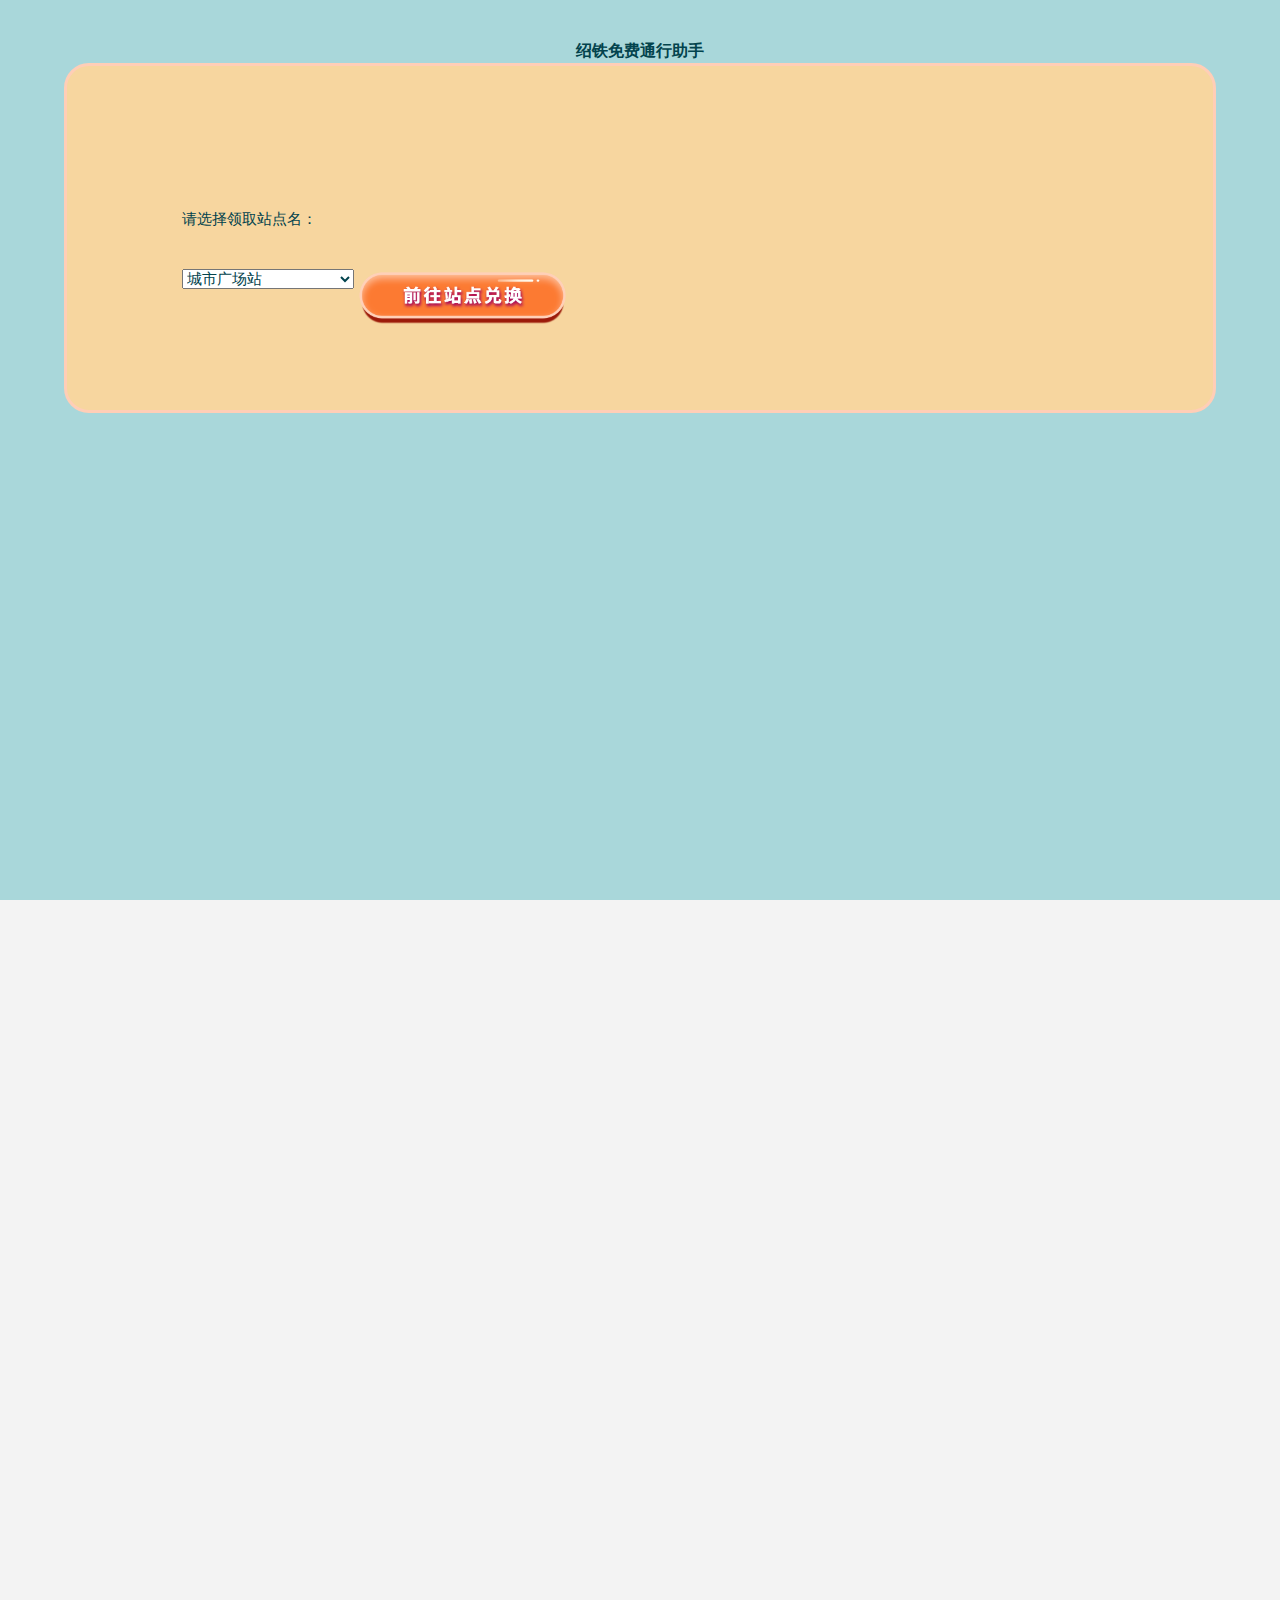
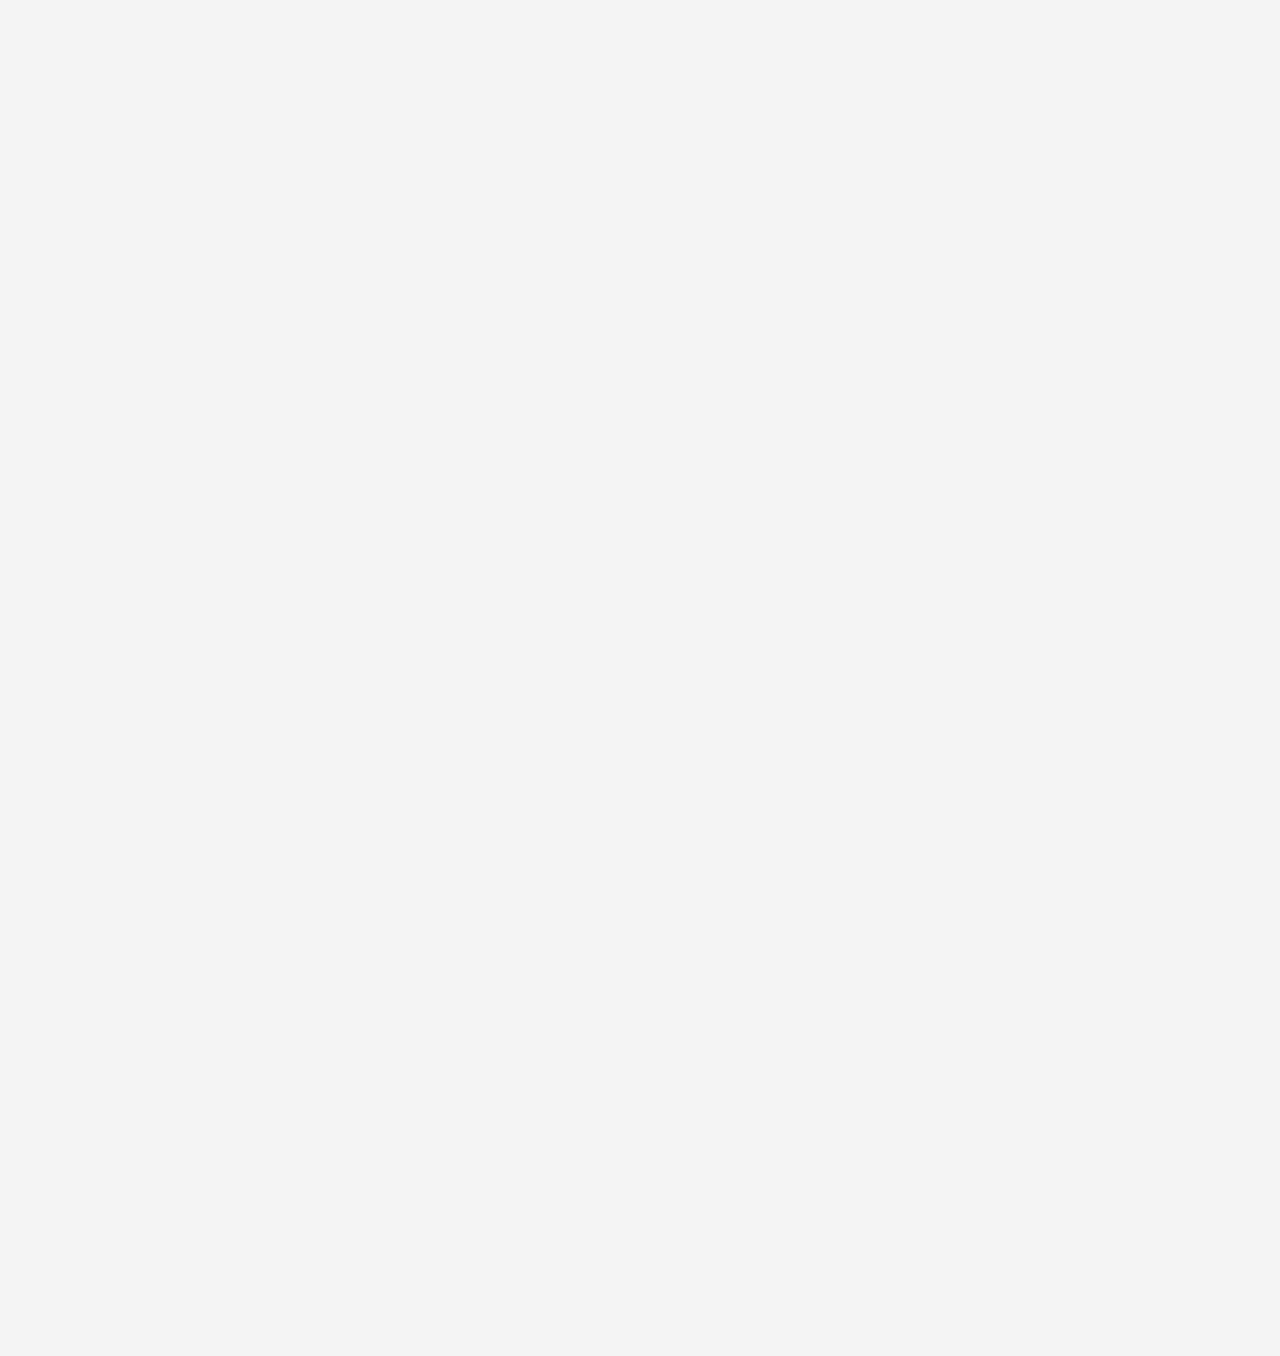
<file: index.html>
<!DOCTYPE html>
<html style="font-size: 25px;">
	<head>
		<title>绍铁免费通行助手</title>
		<meta charset="utf-8"><meta http-equiv="X-UA-Compatible" content="IE=edge,chrome=1">
		<meta name="viewport" id="viewport" content="width=device-width,initial-scale=1,maximum-scale=1,user-scalable=no">
		<meta name="renderer" content="webkit">
		<meta name="robots" content="index, follow">
		<meta name="format-detection" content="telephone=no">
		<meta http-equiv="cache-control" content="max-age=0">
		<meta http-equiv="cache-control" content="no-cache">
		<meta http-equiv="expires" content="0">
		<meta http-equiv="expires" content="Tue, 01 Jan 1980 1:00:00 GMT">
		<meta http-equiv="pragma" content="no-cache">
		<link rel="stylesheet" href="css/iconfonts.min.css">
		<style>
			:root {
				--brand-color: #1261ff;
				--brand-color-hover: #2c72ff;
				--success-color: #52C41A;
				--success-color-hover: #74D048;
				--error-color: #FF5448;
				--waring-color: #F8AE15;
			}
		</style>
		<link rel="stylesheet" href="css/view-d3844a3.min.css">
		<link rel="stylesheet" href="css/iconfonts-4.3.0.min.css">
	</head>
	<body style="padding: 0px; background-color: rgb(243, 243, 243); position: static; overflow-x: hidden;" class="disableScorll">
		<div class="p-index main" id="con" style="height: 2955.62px;">
			<div class="nr" style="position: relative; width: 100%; height: 100%;">
				<div id="reservationRecordList" class="reservation-record-list is-custom">
					<div class="scroll-wrapper">
						<div class="reservation-record-list__custom">
							<div class="header body">
								<div class="header-title" style="text-align: center; font-weight: bold">绍铁免费通行助手</div>
								<div class="header-content">
									<form method="get" action="./redeem.html">
										<label for="stationName" style="display: flex">请选择领取站点名：</label>
										<select id="stationName" name="stationName">
											<option value="姑娘桥站" disabled="disabled">姑娘桥站（暂不支持）</option>
											<option value="衙前站">衙前站</option>
											<option value="杨汛桥站">杨汛桥站</option>
											<option value="前梅站">前梅站</option>
											<option value="钱清站">钱清站</option>
											<option value="西沙路站">西沙路站</option>
											<option value="临杭大道站">临杭大道站</option>
											<option value="鉴水路站">鉴水路站</option>
											<option value="越州大道站">越州大道站</option>
											<option value="中国轻纺城站">中国轻纺城站</option>
											<option value="明珠广场站">明珠广场站</option>
											<option value="瓜渚湖站">瓜渚湖站</option>
											<option value="镜水路站">镜水路站</option>
											<option value="黄酒小镇站">黄酒小镇站</option>
											<option value="张墅站">张墅站</option>
											<option value="奥体中心站">奥体中心站</option>
											<option value="梅山广场站">梅山广场站</option>
											<option value="凤林站">凤林站</option>
											<option value="大滩站">大滩站</option>
											<option value="火车站站">火车站站</option>
											<option value="城市广场站" selected="selected">城市广场站</option>
											<option value="鲁迅故里站">鲁迅故里站</option>
											<option value="城南大道站">城南大道站</option>
											<option value="凤凰山站">凤凰山站</option>
											<option value="劳家葑站">劳家葑站</option>
											<option value="南池站">南池站</option>
											<option value="栖湖站">栖湖站</option>
											<option value="芳泉站">芳泉站</option>
										</select>
										<button class="exchange-btn" type="submit"></button>
									</form>
								</div>
							</div>
						</div>
					</div>
				</div>
			</div>
		</div>
	</body>
</html>
</file>
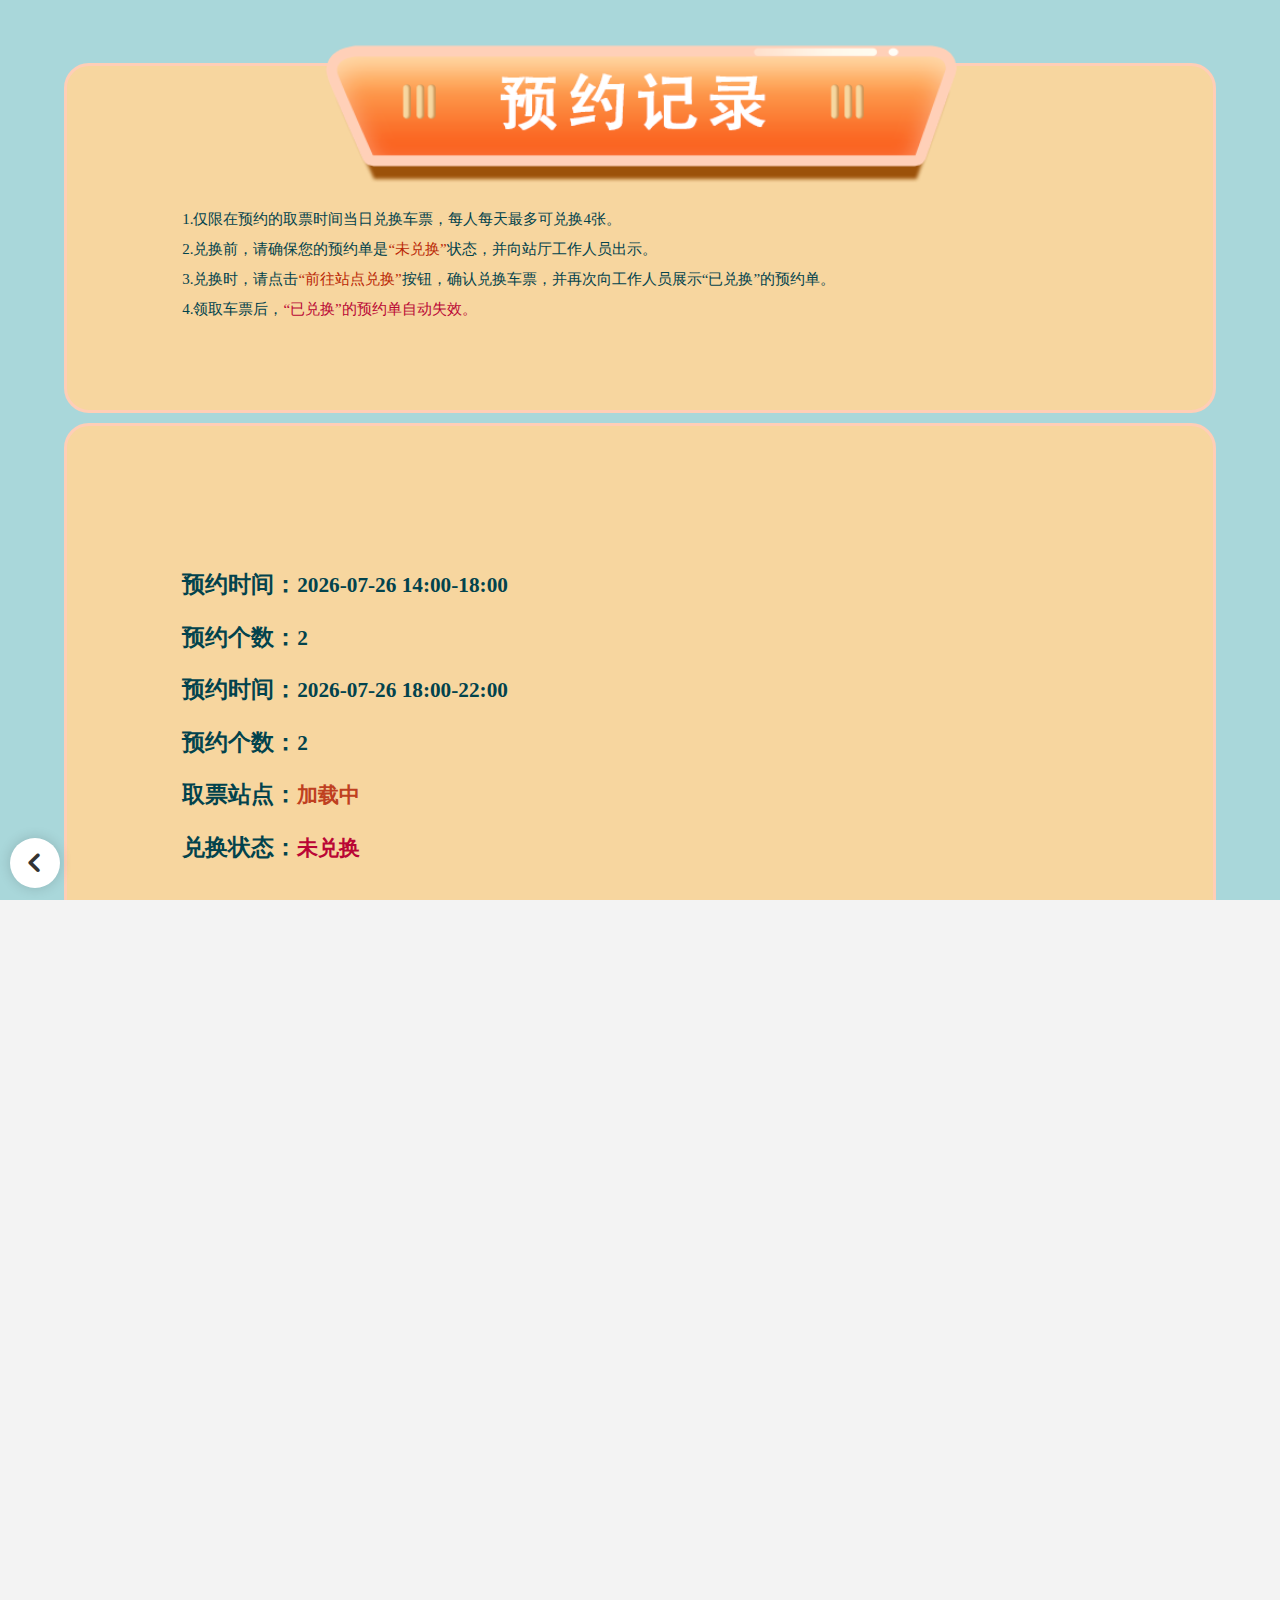
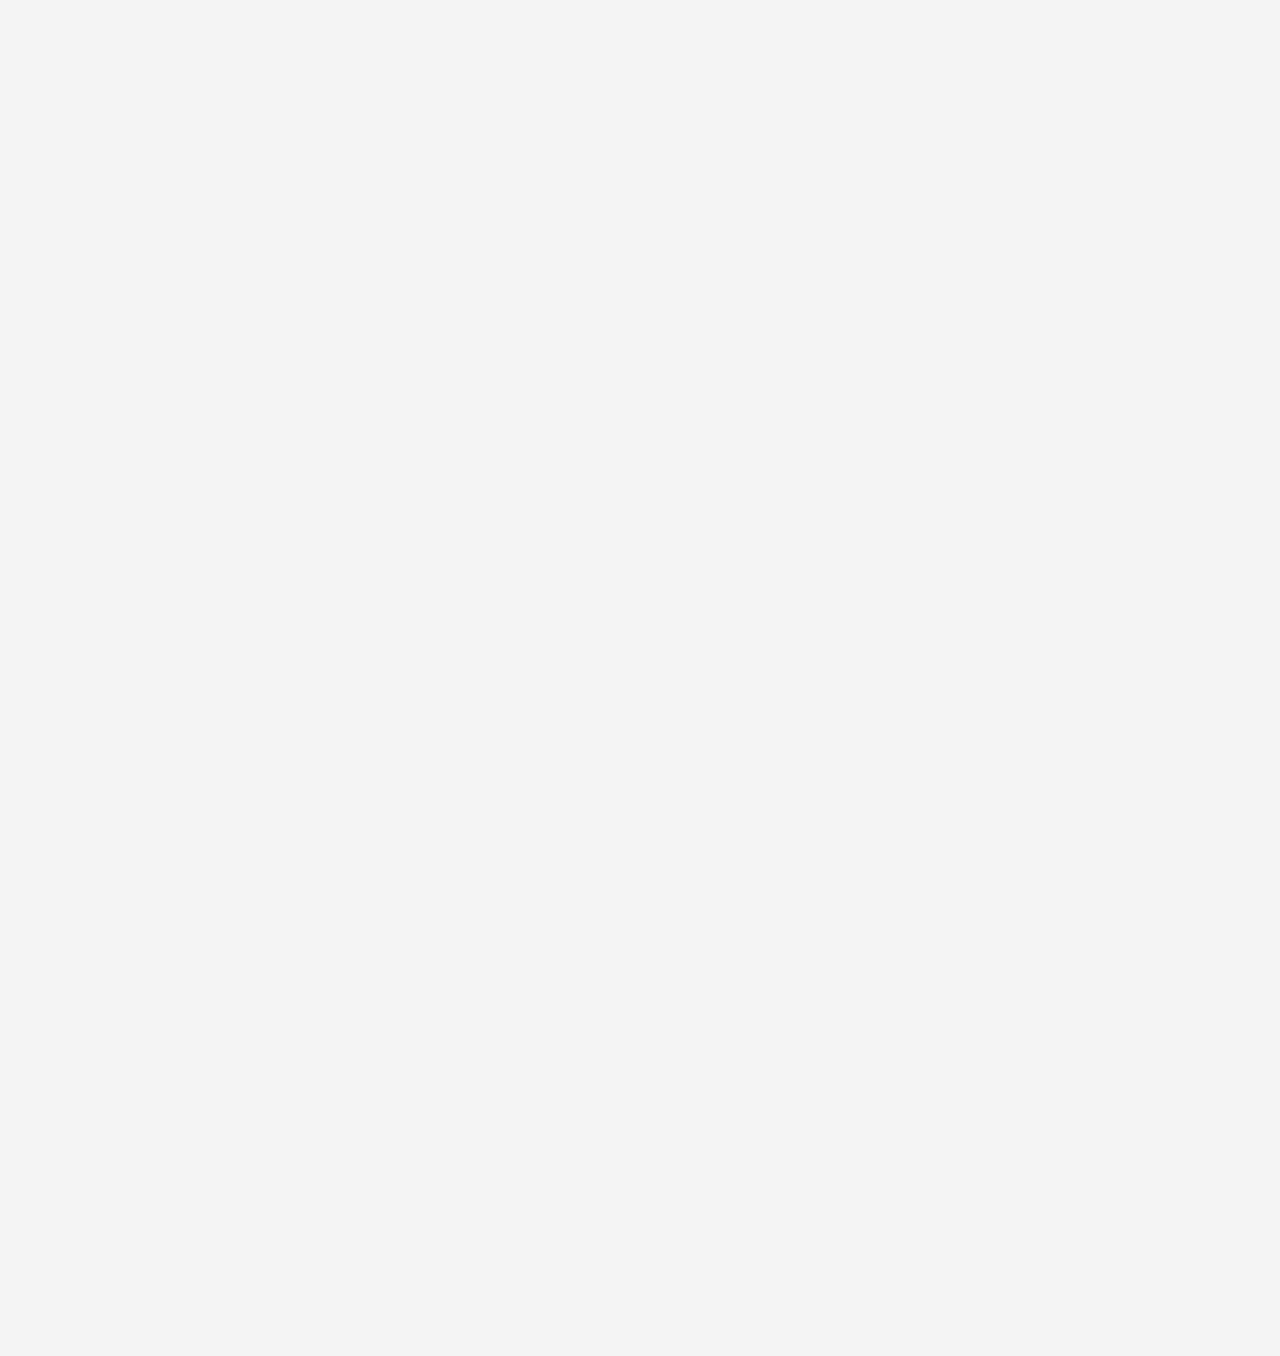
<file: redeem.html>
<!DOCTYPE html>
<html style="font-size: 25px;">
	<head>
		<title>绍兴地铁车票预约</title>
		<meta charset="utf-8"><meta http-equiv="X-UA-Compatible" content="IE=edge,chrome=1">
		<meta name="viewport" id="viewport" content="width=device-width,initial-scale=1,maximum-scale=1,user-scalable=no">
		<meta name="renderer" content="webkit">
		<meta name="robots" content="index, follow">
		<meta name="format-detection" content="telephone=no">
		<meta http-equiv="cache-control" content="max-age=0">
		<meta http-equiv="cache-control" content="no-cache">
		<meta http-equiv="expires" content="0">
		<meta http-equiv="expires" content="Tue, 01 Jan 1980 1:00:00 GMT">
		<meta http-equiv="pragma" content="no-cache">
		<link rel="stylesheet" href="css/iconfonts.min.css">
		<style>
			:root {
				--brand-color: #1261ff;
				--brand-color-hover: #2c72ff;
				--success-color: #52C41A;
				--success-color-hover: #74D048;
				--error-color: #FF5448;
				--waring-color: #F8AE15;
			}
		</style>
		<link rel="stylesheet" href="css/view-d3844a3.min.css">
		<link rel="stylesheet" href="css/iconfonts-4.3.0.min.css">
	</head>
	<body style="padding: 0px; background-color: rgb(243, 243, 243); position: static; overflow-x: hidden;" class="disableScorll">
		<div class="p-index main" id="con" style="height: 2955.62px;">
			<div class="nr" style="position: relative; width: 100%; height: 100%;">
			<div id="reservationRecordList" class="reservation-record-list is-custom">
				<div class="reback-btn">
					<em class="eqf-left"></em>
				</div>
				<div class="scroll-wrapper">
					<div class="reservation-record-list__custom">
						<div class="header body">
							<img src="img/header-title-2f7e59.png" class="header-title">
							<div class="header-content">
								<p>1.仅限在预约的取票时间当日兑换车票，每人每天最多可兑换4张。</p>
								<p>2.兑换前，请确保您的预约单是<span class="c1">“未兑换”</span>状态，并向站厅工作人员出示。</p>
								<p>3.兑换时，请点击<span class="c1">“前往站点兑换”</span>按钮，确认兑换车票，并再次向工作人员展示“已兑换”的预约单。</p>
								<p>4.领取车票后，<span class="c2">“已兑换”的预约单自动失效。</span></p>
							</div>
						</div>
						<div class="list">
							<div class="list-item body">
								<div class="list-item__option">
									<div class="list-item__option__wrap">
										<div class="option-label">预约时间：</div>
										<div class="option-value">0000-00-00 00:00-00:00</div>
									</div>
								</div>
								<div class="list-item__option">
									<div class="list-item__option__wrap">
										<div class="option-label">预约个数：</div>
										<div class="option-value">2</div>
									</div>
								</div>
								<div class="list-item__option">
									<div class="list-item__option__wrap">
										<div class="option-label">预约时间：</div>
										<div class="option-value">0000-00-00 00:00-00:00</div>
									</div>
								</div>
								<div class="list-item__option">
									<div class="list-item__option__wrap">
										<div class="option-label">预约个数：</div>
										<div class="option-value">2</div>
									</div>
								</div>
								<div class="list-item__option">
									<div class="list-item__option__wrap">
										<div class="option-label">取票站点：</div>
										<div class="option-value c3 overwrite">加载中</div>
									</div>
								</div>
								<div class="list-item__option">
									<div class="list-item__option__wrap">
										<div class="option-label">兑换状态：</div>
										<div class="option-value option-value__reservation-status" style="color: rgb(186, 6, 53);">
	                                        未兑换
	                                    </div>
									</div>
									<button class="exchange-btn" onclick="showRedeemForm()"></button>
									<div class="tips">站厅工作人员未核验前，请勿点击此按钮，否则无法领票</div>
								</div>
							</div>
							<div class="list-item body">
								<div class="list-item__option">
									<div class="list-item__option__wrap">
										<div class="option-label">预约时间：</div>
										<div class="option-value">2022-06-21 18:00-22:00</div>
									</div>
								</div>
								<div class="list-item__option">
									<div class="list-item__option__wrap">
										<div class="option-label">预约个数：</div>
										<div class="option-value">2</div>
									</div>
								</div>
								<div class="list-item__option">
									<div class="list-item__option__wrap">
										<div class="option-label">取票站点：</div>
										<div class="option-value c3">鲁迅故里站</div>
									</div>
								</div>
								<div class="list-item__option">
									<div class="list-item__option__wrap">
										<div class="option-label">兑换状态：</div>
										<div class="option-value option-value__reservation-status" style="color: rgb(186, 6, 53);">
	                                        已兑换
	                                    </div>
									</div>
								</div>
							</div>
							<div class="list-item body">
								<div class="list-item__option">
									<div class="list-item__option__wrap">
										<div class="option-label">预约时间：</div>
										<div class="option-value">2022-06-21 10:00-14:00</div>
									</div>
								</div>
								<div class="list-item__option">
									<div class="list-item__option__wrap">
										<div class="option-label">预约个数：</div>
										<div class="option-value">2</div>
									</div>
								</div>
								<div class="list-item__option">
									<div class="list-item__option__wrap">
										<div class="option-label">取票站点：</div>
										<div class="option-value c3">鲁迅故里站</div>
									</div>
								</div>
								<div class="list-item__option">
									<div class="list-item__option__wrap">
										<div class="option-label">兑换状态：</div>
										<div class="option-value option-value__reservation-status" style="color: rgb(186, 6, 53);">
	                                        已兑换
	                                    </div>
									</div>
								</div>
							</div>
							<div class="list-item body">
								<div class="list-item__option">
									<div class="list-item__option__wrap">
										<div class="option-label">预约时间：</div>
										<div class="option-value">2022-06-20 14:00-18:00</div>
									</div>
								</div>
								<div class="list-item__option">
									<div class="list-item__option__wrap">
										<div class="option-label">预约个数：</div>
										<div class="option-value">2</div>
									</div>
								</div>
								<div class="list-item__option">
									<div class="list-item__option__wrap">
										<div class="option-label">预约时间：</div>
										<div class="option-value">2022-06-20 18:00-22:00</div>
									</div>
								</div>
								<div class="list-item__option">
									<div class="list-item__option__wrap">
										<div class="option-label">预约个数：</div>
										<div class="option-value">2</div>
									</div>
								</div>
								<div class="list-item__option">
									<div class="list-item__option__wrap">
										<div class="option-label">取票站点：</div>
										<div class="option-value c3">鲁迅故里站</div>
									</div>
								</div>
								<div class="list-item__option">
									<div class="list-item__option__wrap">
										<div class="option-label">兑换状态：</div>
										<div class="option-value option-value__reservation-status" style="color: rgb(186, 6, 53);">
	                                        已兑换
	                                    </div>
									</div>
								</div>
							</div>
							<div class="list-item body">
								<div class="list-item__option">
									<div class="list-item__option__wrap">
										<div class="option-label">预约时间：</div>
										<div class="option-value">2022-06-19 14:00-18:00</div>
									</div>
								</div>
								<div class="list-item__option">
									<div class="list-item__option__wrap">
										<div class="option-label">预约个数：</div>
										<div class="option-value">2</div>
									</div>
								</div>
								<div class="list-item__option">
									<div class="list-item__option__wrap">
										<div class="option-label">预约时间：</div>
										<div class="option-value">2022-06-19 18:00-22:00</div>
									</div>
								</div>
								<div class="list-item__option">
									<div class="list-item__option__wrap">
										<div class="option-label">预约个数：</div>
										<div class="option-value">2</div>
									</div>
								</div>
								<div class="list-item__option">
									<div class="list-item__option__wrap">
										<div class="option-label">取票站点：</div>
										<div class="option-value c3">鲁迅故里站</div>
									</div>
								</div>
								<div class="list-item__option">
									<div class="list-item__option__wrap">
										<div class="option-label">兑换状态：</div>
										<div class="option-value option-value__reservation-status" style="color: rgb(186, 6, 53);">
	                                        已兑换
	                                    </div>
									</div>
								</div>
							</div>
						</div>
					</div>
				</div>
				<div class="modal" style="display: none"></div>
			</div>
		</div>
		<div class="van-dialog exchange-now-confirm-dialog" style="z-index: 2002; display: none">
			<div class="van-dialog__content van-dialog__content--isolated">
				<div class="van-dialog__message">兑换前需确保工作人员已核验预约信息，兑换后此预约信息立即失效，确定要兑换吗？</div>
			</div>
			<div class="van-hairline--top van-dialog__footer">
				<button type="button" class="van-button van-button--default van-button--large van-dialog__cancel" style="color: rgb(102, 102, 102);" onclick="hideRedeemForm()">
					<div class="van-button__content">
						<span class="van-button__text">取消</span>
					</div>
				</button>
				<button type="button" class="van-button van-button--default van-button--large van-dialog__confirm van-hairline--left" style="color: rgb(18, 97, 255);" onclick="doRedeem()">
					<div class="van-button__content">
						<span class="van-button__text">确认</span>
					</div>
				</button>
			</div>
			</div>
		</div>
		<script src="js/index.js" type="text/javascript"></script>
	</body>
</html>
</file>
<file: css/iconfonts.min.css>
@font-face{font-family:iconfonts;src:url(iconfonts/iconfonts.woff?gj9y5y);font-weight:400;font-style:normal}[class*=" eqf-"],[class^=eqf-]{font-family:iconfonts!important;speak:none;font-style:normal;font-weight:400;font-variant:normal;text-transform:none;line-height:1;-webkit-font-smoothing:antialiased;-moz-osx-font-smoothing:grayscale}.eqf-formrandom:before{content:"\eb05"}.eqf-lock-down:before{content:"\eb06"}.eqf-lock-up:before{content:"\eb07"}.eqf-unlock-down:before{content:"\eb08"}.eqf-unlock-up:before{content:"\eb09"}.eqf-transformheng:before{content:"\eb03"}.eqf-transformzong:before{content:"\eb04"}.eqf-transform:before{content:"\eb02"}.eqf-textshadow:before{content:"\eb01"}.eqf-addfans:before{content:"\eafe"}.eqf-companyspend:before{content:"\eaff"}.eqf-score100:before{content:"\eb00"}.eqf-customer-l:before{content:"\eaf7"}.eqf-customservice-f:before{content:"\eaf8"}.eqf-customservice-l:before{content:"\eaf9"}.eqf-useradd-f:before{content:"\eafa"}.eqf-useradd-l:before{content:"\eafb"}.eqf-usercopy-f:before{content:"\eafc"}.eqf-usercopy-l:before{content:"\eafd"}.eqf-flower2-line:before{content:"\eaf6"}.eqf-NPS:before{content:"\eaf5"}.eqf-comment-hot:before{content:"\eaf2"}.eqf-comment-line:before{content:"\eaf3"}.eqf-comment-pen:before{content:"\eaf4"}.eqf-scoreroll:before{content:"\eaf1"}.eqf-image-art:before{content:"\eaf0"}.eqf-t-art:before{content:"\eaef"}.eqf-miniprogram:before{content:"\eaee"}.eqf-music-rf:before{content:"\eaec"}.eqf-music-rl:before{content:"\eaed"}.eqf-eqxiuboy:before{content:"\eae6"}.eqf-scorebox:before{content:"\eae7"}.eqf-scoremore:before{content:"\eae8"}.eqf-scoreNPS:before{content:"\eae9"}.eqf-scoresingle:before{content:"\eaea"}.eqf-singlecheck:before{content:"\eaeb"}.eqf-ruler:before{content:"\eae5"}.eqf-recognition:before{content:"\eae4"}.eqf-copyright:before{content:"\eae3"}.eqf-timeline:before{content:"\eae2"}.eqf-xiutui:before{content:"\eae1"}.eqf-greetingcard-f:before{content:"\eadf"}.eqf-greetingcard-l:before{content:"\eae0"}.eqf-airdesign:before{content:"\eade"}.eqf-colorpicker-f:before{content:"\eadc"}.eqf-colorpicker-l:before{content:"\eadd"}.eqf-loadingroll:before{content:"\eadb"}.eqf-fontbig:before{content:"\ead9"}.eqf-fontsmall:before{content:"\eada"}.eqf-vipuser-f:before{content:"\ead7"}.eqf-vipuser-l:before{content:"\ead8"}.eqf-checkright:before{content:"\ead6"}.eqf-bulb-f:before{content:"\ead0"}.eqf-bulb-l:before{content:"\ead1"}.eqf-loud-f:before{content:"\ead2"}.eqf-loud-l:before{content:"\ead3"}.eqf-phonebook-f:before{content:"\ead4"}.eqf-phonebook-l:before{content:"\ead5"}.eqf-arrow-bigger:before{content:"\e907"}.eqf-arrow-smaller:before{content:"\e908"}.eqf-eqxiuapp:before{content:"\e9a9"}.eqf-eqxiulogo:before{content:"\e9aa"}.eqf-eqxiulogoorgin:before{content:"\e9ab"}.eqf-flipchuizhi:before{content:"\e9b6"}.eqf-flipshuiping:before{content:"\eacf"}.eqf-dingding:before{content:"\e91b"}.eqf-fileopen-f:before{content:"\eaca"}.eqf-fileopen-l:before{content:"\eacd"}.eqf-template-l:before{content:"\eace"}.eqf-tieba:before{content:"\ea77"}.eqf-t-new:before{content:"\eac9"}.eqf-flower-line:before{content:"\eac1"}.eqf-flower2:before{content:"\eac2"}.eqf-good:before{content:"\eac3"}.eqf-love-line:before{content:"\eac4"}.eqf-love:before{content:"\eac5"}.eqf-roll-line:before{content:"\eac6"}.eqf-roll:before{content:"\eac7"}.eqf-vote:before{content:"\eac8"}.eqf-star-line:before{content:"\eacb"}.eqf-star:before{content:"\eacc"}.eqf-filenone-f:before{content:"\eabf"}.eqf-filenone-l:before{content:"\eac0"}.eqf-u:before{content:"\ea8b"}.eqf-gift-f:before{content:"\e9c5"}.eqf-gift-l:before{content:"\e9c6"}.eqf-counter:before{content:"\e900"}.eqf-formcheck:before{content:"\e901"}.eqf-time-ccw:before{content:"\e902"}.eqf-time-cw:before{content:"\e903"}.eqf-hours:before{content:"\e904"}.eqf-activity-f:before{content:"\e905"}.eqf-activity-l:before{content:"\e906"}.eqf-buildcase-f:before{content:"\e909"}.eqf-buildcase-l:before{content:"\e90a"}.eqf-clover:before{content:"\e90b"}.eqf-compare:before{content:"\e90c"}.eqf-console:before{content:"\e90d"}.eqf-contacts:before{content:"\e90e"}.eqf-dice:before{content:"\e90f"}.eqf-form-f:before{content:"\e910"}.eqf-form-l:before{content:"\e911"}.eqf-game:before{content:"\e912"}.eqf-press:before{content:"\e913"}.eqf-presslong:before{content:"\e914"}.eqf-pressmove:before{content:"\e915"}.eqf-s:before{content:"\e916"}.eqf-setting-f:before{content:"\e917"}.eqf-setting-l:before{content:"\e918"}.eqf-skin-f:before{content:"\e919"}.eqf-skin-l:before{content:"\e91a"}.eqf-template-f:before{content:"\e91c"}.eqf-userface-sf:before{content:"\e91d"}.eqf-align-mid:before{content:"\e91e"}.eqf-align-stick:before{content:"\e91f"}.eqf-align-top:before{content:"\e920"}.eqf-align-under:before{content:"\e921"}.eqf-fonthigh:before{content:"\e922"}.eqf-fontshort:before{content:"\e923"}.eqf-mall-l:before{content:"\e924"}.eqf-album-f:before{content:"\e925"}.eqf-album-l:before{content:"\e926"}.eqf-bag-l:before{content:"\e927"}.eqf-bank:before{content:"\e928"}.eqf-color-fill:before{content:"\e929"}.eqf-customer:before{content:"\e92a"}.eqf-down:before{content:"\e92b"}.eqf-external-link:before{content:"\e92c"}.eqf-eye-f:before{content:"\e92d"}.eqf-eye-l:before{content:"\e92e"}.eqf-filter-f:before{content:"\e92f"}.eqf-filter-l:before{content:"\e930"}.eqf-flask-f:before{content:"\e931"}.eqf-flask-l:before{content:"\e932"}.eqf-fontmall:before{content:"\e933"}.eqf-human-female:before{content:"\e934"}.eqf-human-male:before{content:"\e935"}.eqf-image-f:before{content:"\e936"}.eqf-image-l:before{content:"\e937"}.eqf-key:before{content:"\e938"}.eqf-left:before{content:"\e939"}.eqf-linkline:before{content:"\e93a"}.eqf-menu-down:before{content:"\e93b"}.eqf-menu-left:before{content:"\e93c"}.eqf-menu-right:before{content:"\e93d"}.eqf-menu-up:before{content:"\e93e"}.eqf-messagecheck:before{content:"\e93f"}.eqf-movieend:before{content:"\e940"}.eqf-picinpic:before{content:"\e941"}.eqf-right:before{content:"\e942"}.eqf-sale-f:before{content:"\e943"}.eqf-sale-l:before{content:"\e944"}.eqf-tencentexp:before{content:"\e945"}.eqf-tiphot:before{content:"\e946"}.eqf-tipnew:before{content:"\e947"}.eqf-tipvip:before{content:"\e948"}.eqf-up:before{content:"\e949"}.eqf-userface-sl:before{content:"\e94a"}.eqf-a:before{content:"\e94b"}.eqf-address-f:before{content:"\e94c"}.eqf-address-l:before{content:"\e94d"}.eqf-alert-f:before{content:"\e94e"}.eqf-alert-l:before{content:"\e94f"}.eqf-align-center:before{content:"\e950"}.eqf-align-justify:before{content:"\e951"}.eqf-align-left:before{content:"\e952"}.eqf-align-right:before{content:"\e953"}.eqf-allsence:before{content:"\e954"}.eqf-altimeter:before{content:"\e955"}.eqf-android:before{content:"\e956"}.eqf-animebefore:before{content:"\e957"}.eqf-animedone:before{content:"\e958"}.eqf-animework:before{content:"\e959"}.eqf-apple:before{content:"\e95a"}.eqf-apply-f:before{content:"\e95b"}.eqf-apply-l:before{content:"\e95c"}.eqf-AR:before{content:"\e95d"}.eqf-arrow-down:before{content:"\e95e"}.eqf-arrow-left:before{content:"\e95f"}.eqf-arrow-right:before{content:"\e960"}.eqf-arrow-up:before{content:"\e961"}.eqf-assembly-f:before{content:"\e962"}.eqf-assembly-l:before{content:"\e963"}.eqf-b:before{content:"\e964"}.eqf-back:before{content:"\e965"}.eqf-background-f:before{content:"\e966"}.eqf-background-l:before{content:"\e967"}.eqf-bag-f:before{content:"\e968"}.eqf-bankcard-f:before{content:"\e969"}.eqf-bankcard-l:before{content:"\e96a"}.eqf-barrage-f:before{content:"\e96b"}.eqf-barrage-l:before{content:"\e96c"}.eqf-bell-f:before{content:"\e96d"}.eqf-bell-l:before{content:"\e96e"}.eqf-bigger:before{content:"\e96f"}.eqf-bookmark-f:before{content:"\e970"}.eqf-bookmark-l:before{content:"\e971"}.eqf-box-f:before{content:"\e972"}.eqf-box-l:before{content:"\e973"}.eqf-briefcase-f:before{content:"\e974"}.eqf-briefcase-l:before{content:"\e975"}.eqf-brush:before{content:"\e976"}.eqf-cai-f:before{content:"\e977"}.eqf-cai-l:before{content:"\e978"}.eqf-cake:before{content:"\e979"}.eqf-calendar-f:before{content:"\e97a"}.eqf-calendar-l:before{content:"\e97b"}.eqf-camera-f:before{content:"\e97c"}.eqf-camera-l:before{content:"\e97d"}.eqf-chart-areaspline:before{content:"\e97e"}.eqf-chart-bar:before{content:"\e97f"}.eqf-chart-line:before{content:"\e980"}.eqf-chart-waveline:before{content:"\e981"}.eqf-check-f:before{content:"\e982"}.eqf-check-l:before{content:"\e983"}.eqf-checkbox-f:before{content:"\e984"}.eqf-checkbox-l:before{content:"\e985"}.eqf-chuizhijunfen:before{content:"\e986"}.eqf-clear-f:before{content:"\e987"}.eqf-clear-l:before{content:"\e988"}.eqf-clock-f:before{content:"\e989"}.eqf-clock-l:before{content:"\e98a"}.eqf-cloud-f:before{content:"\e98b"}.eqf-cloud-l:before{content:"\e98c"}.eqf-clouddownload-f:before{content:"\e98d"}.eqf-clouddownload-l:before{content:"\e98e"}.eqf-cloudupload-f:before{content:"\e98f"}.eqf-cloudupload-l:before{content:"\e990"}.eqf-coding:before{content:"\e991"}.eqf-comment-f:before{content:"\e992"}.eqf-comment-l:before{content:"\e993"}.eqf-copy-f:before{content:"\e994"}.eqf-copy-l:before{content:"\e995"}.eqf-coupon-f:before{content:"\e996"}.eqf-coupon-l:before{content:"\e997"}.eqf-crown:before{content:"\e998"}.eqf-cut:before{content:"\e999"}.eqf-cutpic:before{content:"\e99a"}.eqf-data-f:before{content:"\e99b"}.eqf-data-l:before{content:"\e99c"}.eqf-delete-f:before{content:"\e99d"}.eqf-delete-l:before{content:"\e99e"}.eqf-diamond-f:before{content:"\e99f"}.eqf-diamond-l:before{content:"\e9a0"}.eqf-down-f:before{content:"\e9a1"}.eqf-down-l:before{content:"\e9a2"}.eqf-download:before{content:"\e9a3"}.eqf-dynamic-f:before{content:"\e9a4"}.eqf-dynamic-l:before{content:"\e9a5"}.eqf-earth:before{content:"\e9a6"}.eqf-empty-f:before{content:"\e9a7"}.eqf-empty-l:before{content:"\e9a8"}.eqf-eraser-f:before{content:"\e9ac"}.eqf-eraser-l:before{content:"\e9ad"}.eqf-external-r:before{content:"\e9ae"}.eqf-feedback-f:before{content:"\e9af"}.eqf-feedback-l:before{content:"\e9b0"}.eqf-female:before{content:"\e9b1"}.eqf-festival-f:before{content:"\e9b2"}.eqf-festival-l:before{content:"\e9b3"}.eqf-file-f:before{content:"\e9b4"}.eqf-file-l:before{content:"\e9b5"}.eqf-financial-f:before{content:"\e9b7"}.eqf-financial-l:before{content:"\e9b8"}.eqf-fingermap:before{content:"\e9b9"}.eqf-flag-f:before{content:"\e9ba"}.eqf-flag-l:before{content:"\e9bb"}.eqf-flip:before{content:"\e9bc"}.eqf-flower:before{content:"\e9bd"}.eqf-follow-f:before{content:"\e9be"}.eqf-follow-l:before{content:"\e9bf"}.eqf-fontway:before{content:"\e9c0"}.eqf-form:before{content:"\e9c1"}.eqf-friend:before{content:"\e9c2"}.eqf-functioncase-f:before{content:"\e9c3"}.eqf-functioncase-l:before{content:"\e9c4"}.eqf-goodsnew-f:before{content:"\e9c7"}.eqf-goodsnew-l:before{content:"\e9c8"}.eqf-happy-f:before{content:"\e9c9"}.eqf-happy-l:before{content:"\e9ca"}.eqf-heart-f:before{content:"\e9cb"}.eqf-heart-l:before{content:"\e9cc"}.eqf-hidden-f:before{content:"\e9cd"}.eqf-hidden-l:before{content:"\e9ce"}.eqf-home-f:before{content:"\e9cf"}.eqf-home-l:before{content:"\e9d0"}.eqf-hot-f:before{content:"\e9d1"}.eqf-hot-l:before{content:"\e9d2"}.eqf-html5:before{content:"\e9d3"}.eqf-i:before{content:"\e9d4"}.eqf-idcard-l:before{content:"\e9d5"}.eqf-idcrad-f:before{content:"\e9d6"}.eqf-info-f:before{content:"\e9d7"}.eqf-info-l:before{content:"\e9d8"}.eqf-integral-f:before{content:"\e9d9"}.eqf-integral-l:before{content:"\e9da"}.eqf-interactive-f:before{content:"\e9db"}.eqf-interactive-l:before{content:"\e9dc"}.eqf-keybroad:before{content:"\e9dd"}.eqf-layers-f:before{content:"\e9de"}.eqf-layers-l:before{content:"\e9df"}.eqf-layout-f:before{content:"\e9e0"}.eqf-layout-l:before{content:"\e9e1"}.eqf-left-f:before{content:"\e9e2"}.eqf-left-l:before{content:"\e9e3"}.eqf-linehigh:before{content:"\e9e4"}.eqf-lineshort:before{content:"\e9e5"}.eqf-link:before{content:"\e9e6"}.eqf-linkoff:before{content:"\e9e7"}.eqf-live-f:before{content:"\e9e8"}.eqf-live-l:before{content:"\e9e9"}.eqf-loading:before{content:"\e9ea"}.eqf-lock-f:before{content:"\e9eb"}.eqf-lock-l:before{content:"\e9ec"}.eqf-magic:before{content:"\e9ed"}.eqf-mail-f:before{content:"\e9ee"}.eqf-mail-l:before{content:"\e9ef"}.eqf-mall-f:before{content:"\e9f0"}.eqf-man:before{content:"\e9f1"}.eqf-map-f:before{content:"\e9f2"}.eqf-map-l:before{content:"\e9f3"}.eqf-mark:before{content:"\e9f4"}.eqf-menu-l:before{content:"\e9f5"}.eqf-menu-p:before{content:"\e9f6"}.eqf-menu-pl:before{content:"\e9f7"}.eqf-mic-f:before{content:"\e9f8"}.eqf-mic-l:before{content:"\e9f9"}.eqf-minus-f:before{content:"\e9fa"}.eqf-minus-l:before{content:"\e9fb"}.eqf-minus-sf:before{content:"\e9fc"}.eqf-minus-sl:before{content:"\e9fd"}.eqf-minus:before{content:"\e9fe"}.eqf-moon-f:before{content:"\e9ff"}.eqf-moon-l:before{content:"\ea00"}.eqf-moreform:before{content:"\ea01"}.eqf-music-f:before{content:"\ea02"}.eqf-music-l:before{content:"\ea03"}.eqf-net:before{content:"\ea04"}.eqf-new-f:before{content:"\ea05"}.eqf-new-l:before{content:"\ea06"}.eqf-news:before{content:"\ea07"}.eqf-no-f:before{content:"\ea08"}.eqf-no-l:before{content:"\ea09"}.eqf-no-sf:before{content:"\ea0a"}.eqf-no-sl:before{content:"\ea0b"}.eqf-no:before{content:"\ea0c"}.eqf-normal-f:before{content:"\ea0d"}.eqf-normal-l:before{content:"\ea0e"}.eqf-onground:before{content:"\ea0f"}.eqf-ontop:before{content:"\ea10"}.eqf-pad-f:before{content:"\ea11"}.eqf-pad-l:before{content:"\ea12"}.eqf-palette-f:before{content:"\ea13"}.eqf-palette-l:before{content:"\ea14"}.eqf-part-f:before{content:"\ea15"}.eqf-part-l:before{content:"\ea16"}.eqf-pause-f:before{content:"\ea17"}.eqf-pause-l:before{content:"\ea18"}.eqf-pause:before{content:"\ea19"}.eqf-pay:before{content:"\ea1a"}.eqf-pc-f:before{content:"\ea1b"}.eqf-pc-l:before{content:"\ea1c"}.eqf-pen-f:before{content:"\ea1d"}.eqf-pen-l:before{content:"\ea1e"}.eqf-phone-f:before{content:"\ea1f"}.eqf-phone-l:before{content:"\ea20"}.eqf-photowall-f:before{content:"\ea21"}.eqf-photowall-l:before{content:"\ea22"}.eqf-pie-f:before{content:"\ea23"}.eqf-pie-l:before{content:"\ea24"}.eqf-play-f:before{content:"\ea25"}.eqf-play-l:before{content:"\ea26"}.eqf-play:before{content:"\ea27"}.eqf-playbefore:before{content:"\ea28"}.eqf-playdone:before{content:"\ea29"}.eqf-playing:before{content:"\ea2a"}.eqf-plus-f:before{content:"\ea2b"}.eqf-plus-l:before{content:"\ea2c"}.eqf-plus-sf:before{content:"\ea2d"}.eqf-plus-sl:before{content:"\ea2e"}.eqf-plus:before{content:"\ea2f"}.eqf-pocket-f:before{content:"\ea30"}.eqf-pocket-l:before{content:"\ea31"}.eqf-power-f:before{content:"\ea32"}.eqf-power-l:before{content:"\ea33"}.eqf-ppt-f:before{content:"\ea34"}.eqf-ppt-l:before{content:"\ea35"}.eqf-print-f:before{content:"\ea36"}.eqf-print-l:before{content:"\ea37"}.eqf-printer-f:before{content:"\ea38"}.eqf-printer-l:before{content:"\ea39"}.eqf-ps-f:before{content:"\ea3a"}.eqf-ps-l:before{content:"\ea3b"}.eqf-ps:before{content:"\ea3c"}.eqf-putcenter:before{content:"\ea3d"}.eqf-putdown:before{content:"\ea3e"}.eqf-putleft:before{content:"\ea3f"}.eqf-putmiddle:before{content:"\ea40"}.eqf-putright:before{content:"\ea41"}.eqf-puttop:before{content:"\ea42"}.eqf-putunder:before{content:"\ea43"}.eqf-putup:before{content:"\ea44"}.eqf-QQ:before{content:"\ea45"}.eqf-QQzone:before{content:"\ea46"}.eqf-QRcode:before{content:"\ea47"}.eqf-recycle-f:before{content:"\ea48"}.eqf-recycle-l:before{content:"\ea49"}.eqf-redpacket-f:before{content:"\ea4a"}.eqf-redpacket-l:before{content:"\ea4b"}.eqf-refresh-ccw:before{content:"\ea4c"}.eqf-refresh-cw:before{content:"\ea4d"}.eqf-responsive:before{content:"\ea4e"}.eqf-rework:before{content:"\ea4f"}.eqf-right-f:before{content:"\ea50"}.eqf-right-l:before{content:"\ea51"}.eqf-rotate-ccw:before{content:"\ea52"}.eqf-rotate-cw:before{content:"\ea53"}.eqf-sad-f:before{content:"\ea54"}.eqf-sad-l:before{content:"\ea55"}.eqf-safe-f:before{content:"\ea56"}.eqf-safe-l:before{content:"\ea57"}.eqf-safemoney-f:before{content:"\ea58"}.eqf-safemoney-l:before{content:"\ea59"}.eqf-save-f:before{content:"\ea5a"}.eqf-save-l:before{content:"\ea5b"}.eqf-school:before{content:"\ea5c"}.eqf-search-f:before{content:"\ea5d"}.eqf-search-l:before{content:"\ea5e"}.eqf-send-f:before{content:"\ea5f"}.eqf-send-l:before{content:"\ea60"}.eqf-shank:before{content:"\ea61"}.eqf-shape-f:before{content:"\ea62"}.eqf-shape-l:before{content:"\ea63"}.eqf-share-f:before{content:"\ea64"}.eqf-share-l:before{content:"\ea65"}.eqf-shopping-f:before{content:"\ea66"}.eqf-shopping-l:before{content:"\ea67"}.eqf-shuipingjunfen:before{content:"\ea68"}.eqf-slash-f:before{content:"\ea69"}.eqf-slash-l:before{content:"\ea6a"}.eqf-smaller:before{content:"\ea6b"}.eqf-specialsence-f:before{content:"\ea6c"}.eqf-specialsence-l:before{content:"\ea6d"}.eqf-sponsor-f:before{content:"\ea6e"}.eqf-sponsor-l:before{content:"\ea6f"}.eqf-star-f:before{content:"\ea70"}.eqf-star-l:before{content:"\ea71"}.eqf-stop-f:before{content:"\ea72"}.eqf-stop-l:before{content:"\ea73"}.eqf-stop:before{content:"\ea74"}.eqf-sun-f:before{content:"\ea75"}.eqf-sun-l:before{content:"\ea76"}.eqf-t:before{content:"\ea78"}.eqf-tag-f:before{content:"\ea79"}.eqf-tag-l:before{content:"\ea7a"}.eqf-talkvideo-f:before{content:"\ea7b"}.eqf-talkvideo-l:before{content:"\ea7c"}.eqf-tea-f:before{content:"\ea7d"}.eqf-tea-l:before{content:"\ea7e"}.eqf-telephone-f:before{content:"\ea7f"}.eqf-telephone-l:before{content:"\ea80"}.eqf-tie:before{content:"\ea81"}.eqf-timer-f:before{content:"\ea82"}.eqf-timer-l:before{content:"\ea83"}.eqf-tipshot:before{content:"\ea84"}.eqf-tipsnew:before{content:"\ea85"}.eqf-tipsvip:before{content:"\ea86"}.eqf-touch-f:before{content:"\ea87"}.eqf-touch-l:before{content:"\ea88"}.eqf-tune-vertical:before{content:"\ea89"}.eqf-tune:before{content:"\ea8a"}.eqf-unlock-f:before{content:"\ea8c"}.eqf-unlock-l:before{content:"\ea8d"}.eqf-up-f:before{content:"\ea8e"}.eqf-up-l:before{content:"\ea8f"}.eqf-upload:before{content:"\ea90"}.eqf-user-f:before{content:"\ea91"}.eqf-user-l:before{content:"\ea92"}.eqf-userface-f:before{content:"\ea93"}.eqf-userface-l:before{content:"\ea94"}.eqf-vector-point:before{content:"\ea95"}.eqf-video-f:before{content:"\ea96"}.eqf-video-l:before{content:"\ea97"}.eqf-videocorder-f:before{content:"\ea98"}.eqf-videocorder-l:before{content:"\ea99"}.eqf-vip-f:before{content:"\ea9a"}.eqf-vip-l:before{content:"\ea9b"}.eqf-vipdiamond-f:before{content:"\ea9c"}.eqf-vipdiamond-l:before{content:"\ea9d"}.eqf-volume-high:before{content:"\ea9e"}.eqf-volume-low:before{content:"\ea9f"}.eqf-volume-medium:before{content:"\eaa0"}.eqf-volume-off:before{content:"\eaa1"}.eqf-vote-f:before{content:"\eaa2"}.eqf-vote-l:before{content:"\eaa3"}.eqf-VR:before{content:"\eaa4"}.eqf-wallet-f:before{content:"\eaa5"}.eqf-wallet-l:before{content:"\eaa6"}.eqf-wechat:before{content:"\eaa7"}.eqf-weibo:before{content:"\eaa8"}.eqf-why-f:before{content:"\eaa9"}.eqf-why-l:before{content:"\eaaa"}.eqf-widgets-f:before{content:"\eaab"}.eqf-widgets-l:before{content:"\eaac"}.eqf-wifi:before{content:"\eaad"}.eqf-writerin-f:before{content:"\eaae"}.eqf-writerin-l:before{content:"\eaaf"}.eqf-xiudian-f:before{content:"\eab0"}.eqf-xiudian-l:before{content:"\eab1"}.eqf-xiuke:before{content:"\eab2"}.eqf-yes-f:before{content:"\eab3"}.eqf-yes-l:before{content:"\eab4"}.eqf-yes-sf:before{content:"\eab5"}.eqf-yes-sl:before{content:"\eab6"}.eqf-yes:before{content:"\eab7"}.eqf-zan-f:before{content:"\eab8"}.eqf-zan-l:before{content:"\eab9"}.eqf-zap-f:before{content:"\eaba"}.eqf-zap-l:before{content:"\eabb"}.eqf-zhifubao:before{content:"\eabc"}.eqf-zoom-in:before{content:"\eabd"}.eqf-zoom-out:before{content:"\eabe"}
</file>
